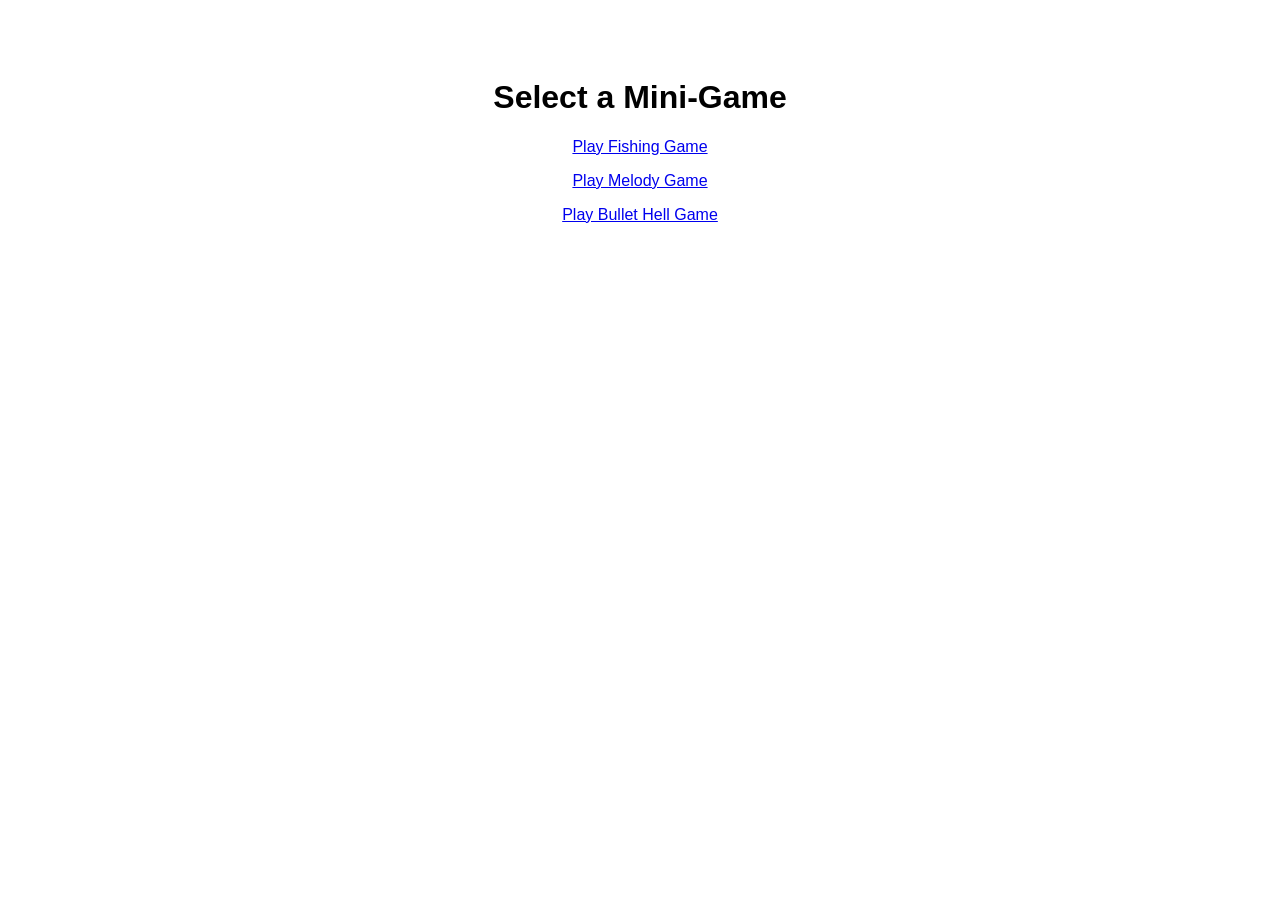
<file: index.htm>
<!DOCTYPE html>
<html>
<head>
  <meta charset="UTF-8">
  <title>Mini Game Hub</title>
</head>
<body style="text-align: center; font-family: sans-serif; padding-top: 50px;">
  <h1>Select a Mini-Game</h1>
  <p><a href="./fishing/">Play Fishing Game</a></p>
  <p><a href="./melody/">Play Melody Game</a></p>
  <p><a href="./bullet-hell/">Play Bullet Hell Game</a></p>
</body>
</html>
</file>
